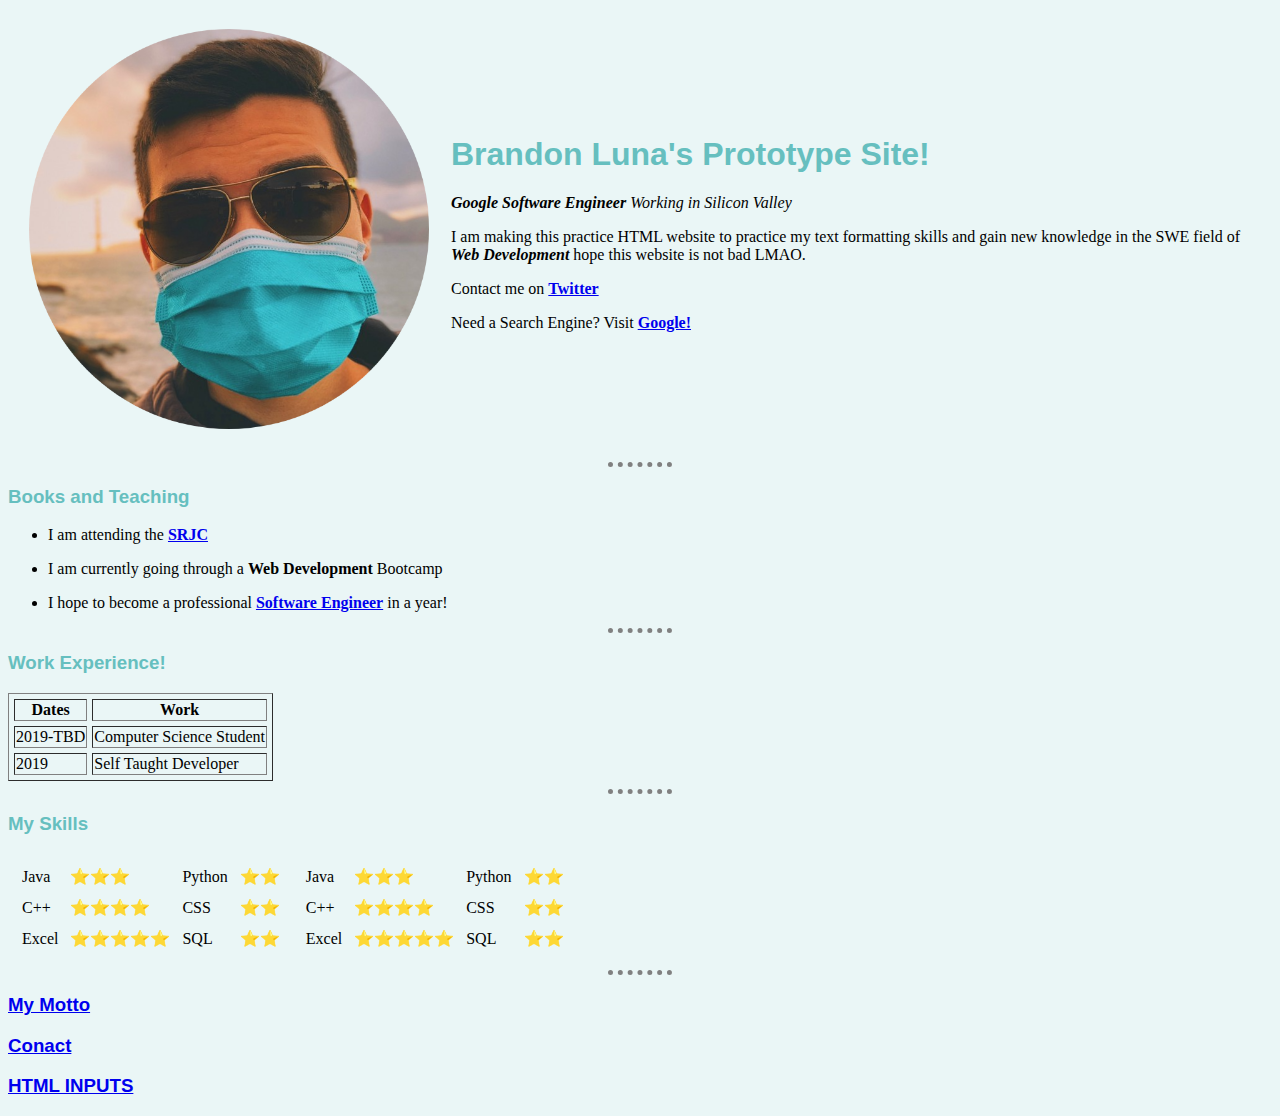
<file: index.html>
<!DOCTYPE html>
<html lang="en">
<head>
    <meta charset="UTF-8">
    <meta name="viewport" content="width=device-width, initial-scale=1.0">
    <title>✳Brandon's Personal Site✳</title>

    <link rel="stylesheet" href="css/styles.css">

</head>

<body>  
    <table cellspacing="20">
        <tr>
            <td><img src="images/circle.png" alt="Brandon's Profile pic" width="400" height="400"></td>
            <td> <h1>Brandon Luna's Prototype Site!</h1>
                <p><em><strong>Google Software Engineer </strong> Working in Silicon Valley</em></p>
                <p>I am making this practice HTML website to practice my text formatting skills and 
                    gain new knowledge in the SWE field of <em><strong>Web Development</strong></em>
                    hope this website is not bad LMAO.
                </p>
                <P>Contact me on <strong><a href="https://www.twitter.com/dehashed"> Twitter</a></strong></p>
                 <p>Need a Search Engine? Visit <strong> <a href="https://www.google.com/"> Google! </strong></a></p>   
                </td>
        </tr>
    </table>

    <hr>

    <h3><strong>Books and Teaching</strong></h3>
    <ul>
    <p><li>I am attending the <strong><a href="https://santarosa.edu"> SRJC</a></strong></li></p>
    <p><li>I am currently going through a <strong>Web Development</strong> Bootcamp</li></p>
    <p><li>I hope to become a professional <strong><a href="https://www.google.com/search?q=software+engineer+definition&rlz=1C1CHBD_enUS909US909&oq=software+engineer+definition&aqs=chrome..69i57j0j0i22i30l6.3583j0j7&sourceid=chrome&ie=UTF-8"> Software Engineer</a></strong> in a year!</li></p>
    </ul>

    <hr>

    <h3>Work Experience!</h3>
    <table cellspacing="5" border="1">
        <thead>
            <tr>
                <th>Dates</th>
                <th>Work</th>
            </tr>
        </thead>
        <tr>
            <td>2019-TBD</td>
            <td>Computer Science Student</td>
        </tr>

        <tr>
            <td>2019</td>
            <td>Self Taught Developer</td>
        </tr>
    </table>

    <hr>

    <h3>My Skills</h3>
    <table>
        <tr>
            <td>
                <table cellspacing="10">
                    <tr>
                        <td>Java</td>
                        <td>⭐⭐⭐</td>
                        <td>Python</td>
                        <td>⭐⭐</td>
                    </tr>
            
                    <tr>
                        <td>C++</td>
                        <td>⭐⭐⭐⭐</td>
                        <td>CSS</td>
                        <td>⭐⭐</td>
                    </tr>
            
                    <tr>
                        <td>Excel</td>
                        <td>⭐⭐⭐⭐⭐</td>
                        <td>SQL</td>
                        <td>⭐⭐</td>
                    </tr>
                </table>
            </td>
            <td>
                <table cellspacing="10">
                    <tr>
                        <td>Java</td>
                        <td>⭐⭐⭐</td>
                        <td>Python</td>
                        <td>⭐⭐</td>
                    </tr>
            
                    <tr>
                        <td>C++</td>
                        <td>⭐⭐⭐⭐</td>
                        <td>CSS</td>
                        <td>⭐⭐</td>
                    </tr>
            
                    <tr>
                        <td>Excel</td>
                        <td>⭐⭐⭐⭐⭐</td>
                        <td>SQL</td>
                        <td>⭐⭐</td>
                    </tr>
                </table>
            </td>
        </tr>
    </table>

    <hr>

    <h3><a href="motto.html"><strong> My Motto</strong></a></h3>
    <h3><a href="contact.html"><strong> Conact</strong></a></h3>
    <h3><a href="inputs.html">HTML INPUTS</a></h3>

</body>
</html>
</file>
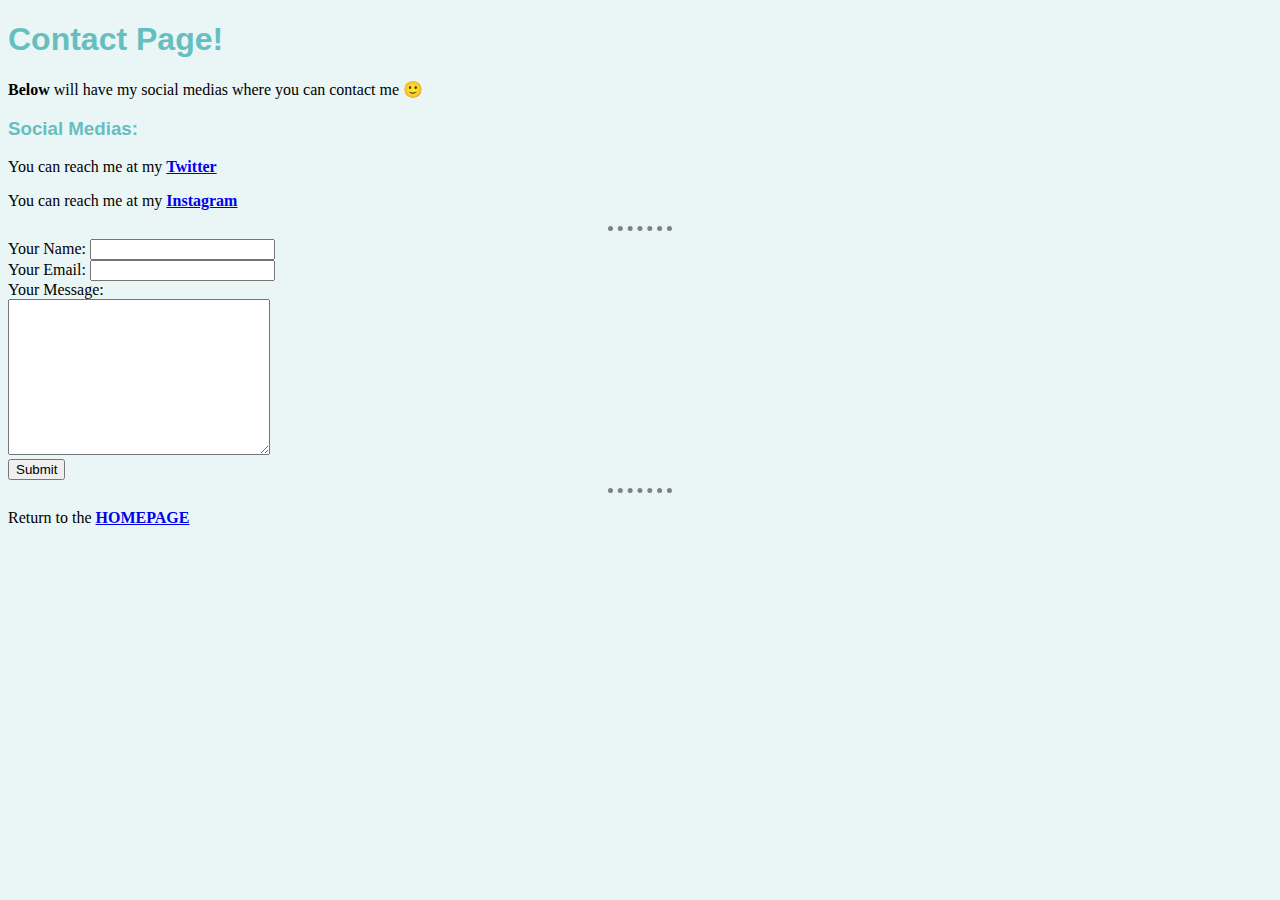
<file: contact.html>
<!DOCTYPE html>
<html lang="en">
<head>
    <meta charset="UTF-8">
    <meta name="viewport" content="width=device-width, initial-scale=1.0">
    <title>⭐Contact Page⭐</title>
    <link rel="stylesheet" href="css/styles.css">
</head>
<body>
    <h1>Contact Page!</h1>
    <p><strong>Below</strong> will have my social medias where you can contact me 🙂 </p>
    <h3>Social Medias:</h3>
    <p>You can reach me at my <strong><a href="https://twitter.com/Dehashed"> Twitter</strong></a></p>
    <p>You can reach me at my <strong><a href="https://instagram.com/Dehashed"> Instagram</strong></a></p>
    <hr>

    <form  action="mailto:disrespectings@gmail.com" method="post" enctype="text/plain">
        <label>Your Name:</label>
        <input type="text" name ="yourName" value="">
        <br>
        <label >Your Email:</label>
        <input type="email" name="YourEmail"> <br>
        <label>Your Message:</label> <br>
        <textarea name="yourMessage" id="" cols="30" rows="10"></textarea> <br>
        <input type="submit" name="">
    </form>
    <hr>
    <p>Return to the <a href="index.html"><strong>HOMEPAGE</strong></a></p>
</body>
</html>
</file>
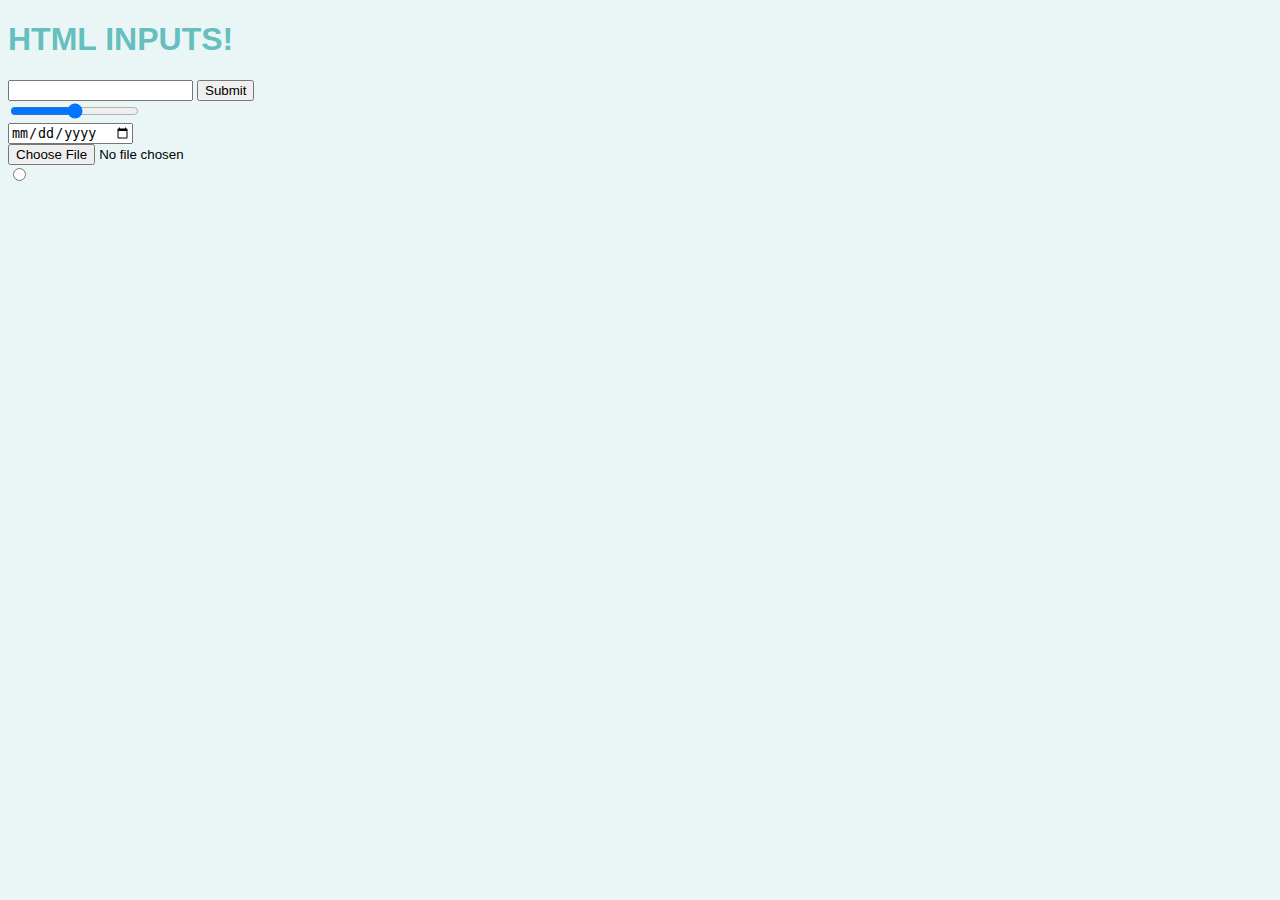
<file: inputs.html>
<!DOCTYPE html>
<html lang="en">
<head>
    <meta charset="UTF-8">
    <meta name="viewport" content="width=device-width, initial-scale=1.0">
    <title>HTML INPUTS</title>
    <link rel="stylesheet" href="css/styles.css">
</head>
<body>
    <h1>HTML INPUTS!</h1>
    <form>
        <input type="text">
        <input type="submit" name="">
        <br>
        <input type="range">
        <br>
        <input type="date" name="" id="">
        <br>
        <input type="file">
        <br>
        <input type="radio">
    </form>
</body>
</html>
</file>
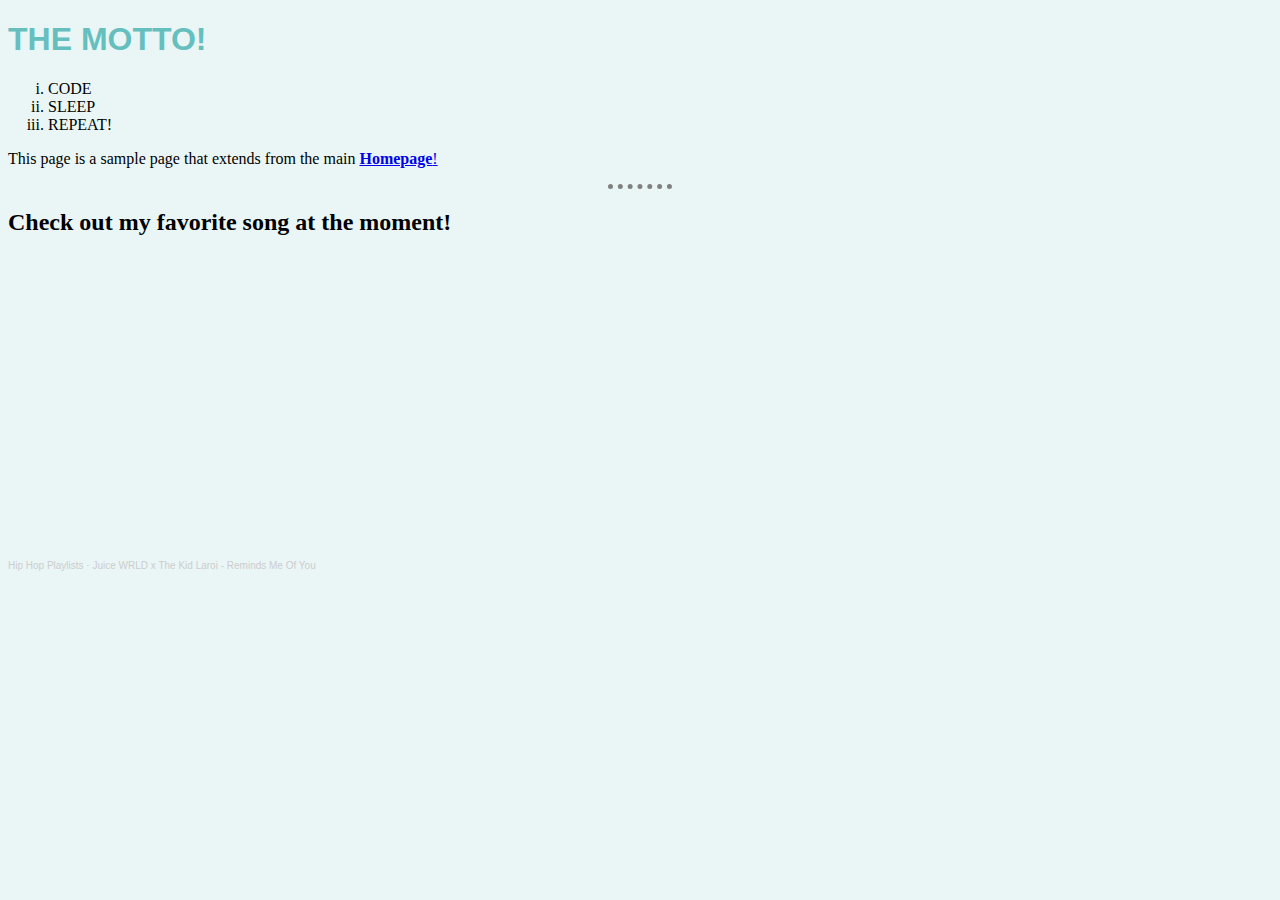
<file: motto.html>
<!DOCTYPE html>
<html lang="en">
<head>
    <meta charset="UTF-8">
    <meta name="viewport" content="width=device-width, initial-scale=1.0">
    <title>My Motto :)</title>
    <link rel="stylesheet" href="css/styles.css">
</head>
<body>
    <h1>THE MOTTO!</h1>
    <ol type="i">
        <li>CODE</li>
        <li>SLEEP</li>
        <li>REPEAT!</li>
    </ol>

    <p>This page is a sample page that extends from the main <strong> <a href="index.html"> Homepage</strong>!</a></p>
    <hr> <!---This is used as a visual page separator-->
    <h2>Check out my favorite song at the moment!</h2>
    <iframe width="300" height="300" scrolling="no" frameborder="no" allow="autoplay" src="https://w.soundcloud.com/player/?url=https%3A//api.soundcloud.com/playlists/369740408&color=%23ff5500&auto_play=true&hide_related=false&show_comments=true&show_user=true&show_reposts=false&show_teaser=true&visual=true"></iframe><div style="font-size: 10px; color: #cccccc;line-break: anywhere;word-break: normal;overflow: hidden;white-space: nowrap;text-overflow: ellipsis; font-family: Interstate,Lucida Grande,Lucida Sans Unicode,Lucida Sans,Garuda,Verdana,Tahoma,sans-serif;font-weight: 100;"><a href="https://soundcloud.com/greatplaylists" title="Hip Hop Playlists" target="_blank" style="color: #cccccc; text-decoration: none;">Hip Hop Playlists</a> · <a href="https://soundcloud.com/greatplaylists/sets/juice-wrld-the-kid-laroi-reminds-me-of-you" title="Juice WRLD x The Kid Laroi - Reminds Me Of You" target="_blank" style="color: #cccccc; text-decoration: none;">Juice WRLD x The Kid Laroi - Reminds Me Of You</a></div>
</body>
</html>
</file>
<file: css/styles.css>
body
{
    background-color: #EAF6F6;
}

hr
{
    border-color: grey;
    border-style: none;
    border-top-style: dotted;
    border-width: 5px;
    width: 5%;
}

h1
{
    font-family: Arial, Helvetica, sans-serif;
    color: #66BFBF;
}

h3
{
    font-family: Arial, Helvetica, sans-serif;
    color: #66BFBF;
}
</file>
